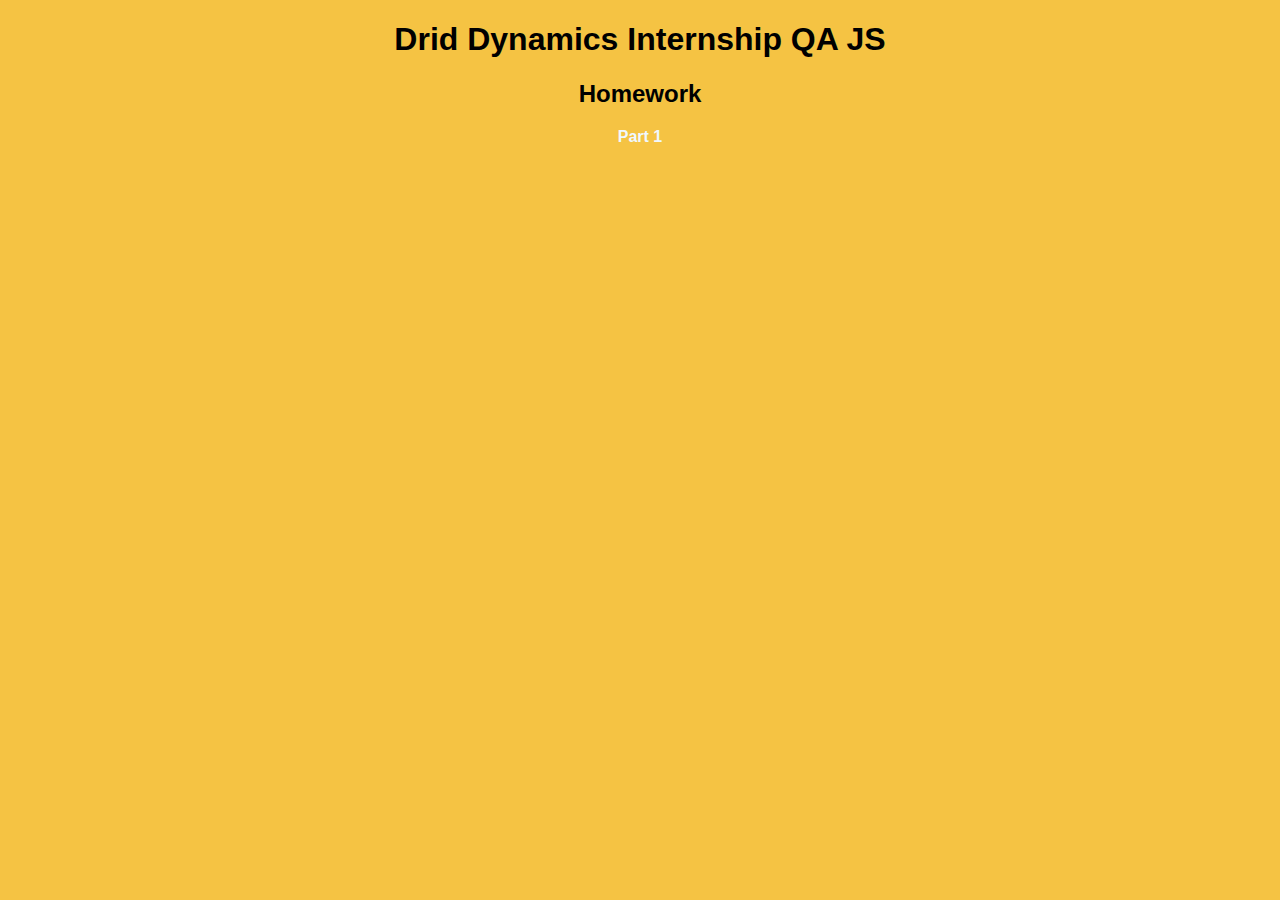
<file: index.html>
<!DOCTYPE html>
<html lang="en">
<head>
    <meta charset="UTF-8">
    <meta name="viewport" content="width=device-width, initial-scale=1.0">
    <title>Document</title>
    <link rel="stylesheet" href="style.css"
</head>
<body>
    <h1>Drid Dynamics Internship QA JS</h1>
    <h2>Homework</h2>
    <p><b>Part 1</b></p>
<script src="js-part1.js"></script>
</body>
</html>
</file>
<file: style.css>
body {
background-color: #f5c343;
font-family: 'Fira Sans', sans-serif;
text-align: center;
}
a {
    color: black;
    font-weight: bold;
    text-align: center;
    text-indent: 30%;
}
img {
    display: block;
    width: 100%;
    height: 70px 
}
p {
    color:aliceblue;
}
#clock{
font-weight: bold;
font-size: large;
}
#controls button{
  cursor: pointer;  
  margin: 1px;
  border-radius: 5px;
}
#startBtn{
    background-color: rgba(91, 161, 91, 0.6);
}
#stopBtn{
    background-color:rgba(225, 86, 86, 0.8);
}
</file>
